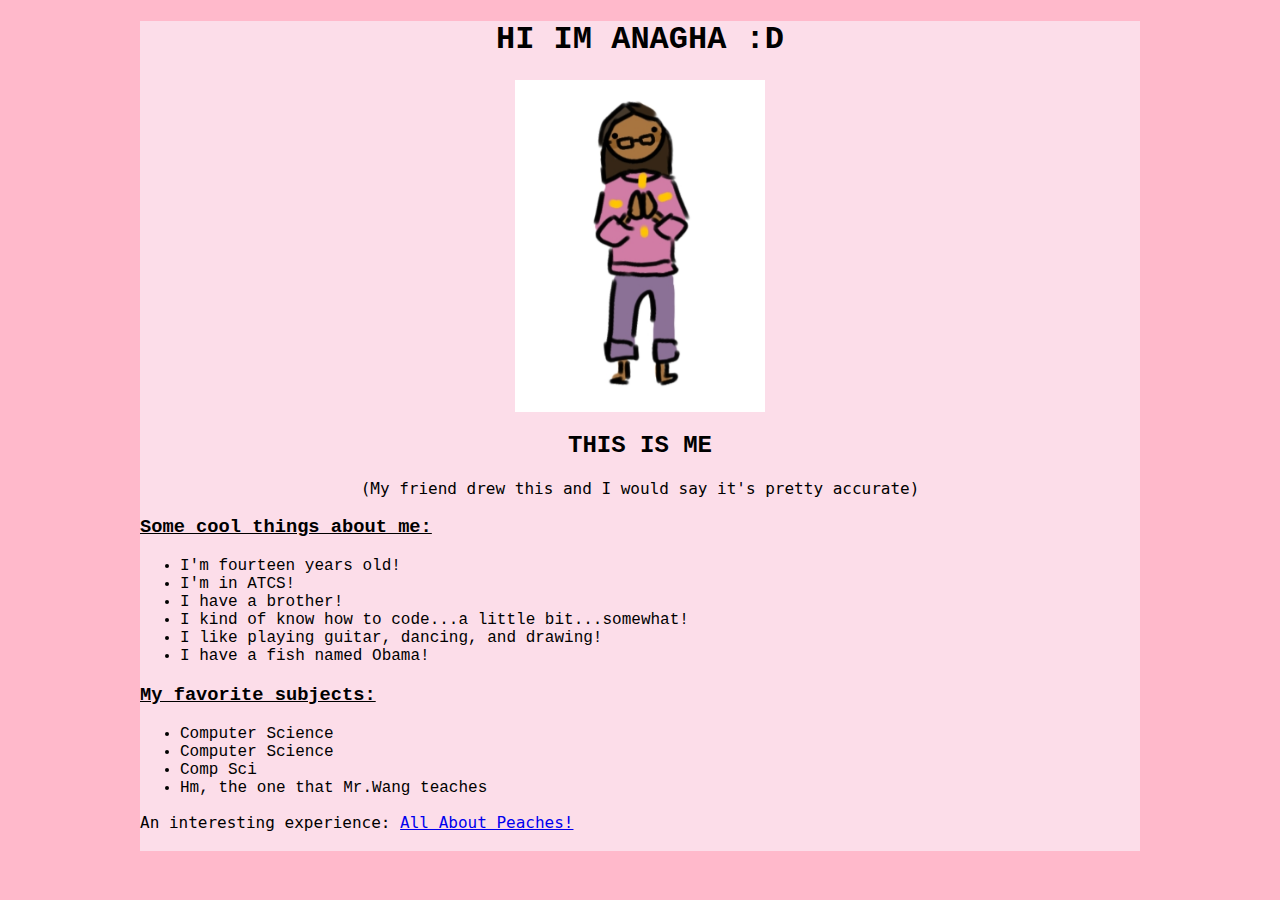
<file: index.html>
<!DOCTYPE html>
<html>
<!-- Template adapted from MDN's example at https://mdn.github.io/beginner-html-site-styled/ -->

<head>
    <meta charset="utf-8">
    <title>My Personal Page</title>
    <link href="styles/style(pink).css" rel="stylesheet" type = "text/css"/>
</head>

<body>
    <h1>HI IM ANAGHA :D</h1>
    <img src="images/anaghaanimate.jpg" 
        alt="A completely accurate respresentation of me" title="Anagha :D">
    <h2>THIS IS ME</h2>
    <p style = "text-align:center">(My friend drew this and I would say it's pretty accurate)</p>

    <h3>Some cool things about me:</h3>
    <ul>
        <!-- changed to list in the tutorial -->
        <li>I'm fourteen years old!</li>
        <li>I'm in ATCS!</li>
        <li>I have a brother!</li>
        <li>I kind of know how to code...a little bit...somewhat!</li>
        <li>I like playing guitar, dancing, and drawing!</li>
        <li>I have a fish named Obama!</li>
    </ul>

    <h3>My favorite subjects:</h3>
    <ul>
        <li>Computer Science</li>
        <li>Computer Science</li>
        <li>Comp Sci</li>
        <li>Hm, the one that Mr.Wang teaches</li>
    </ul>


    <p>An interesting experience: <a
            href="C:\Users\priya\.vscode\Coding-Period1\HTML\Labs\Lab1\secondpage.html">All About Peaches!</a></p>
</body>

</html>
</file>
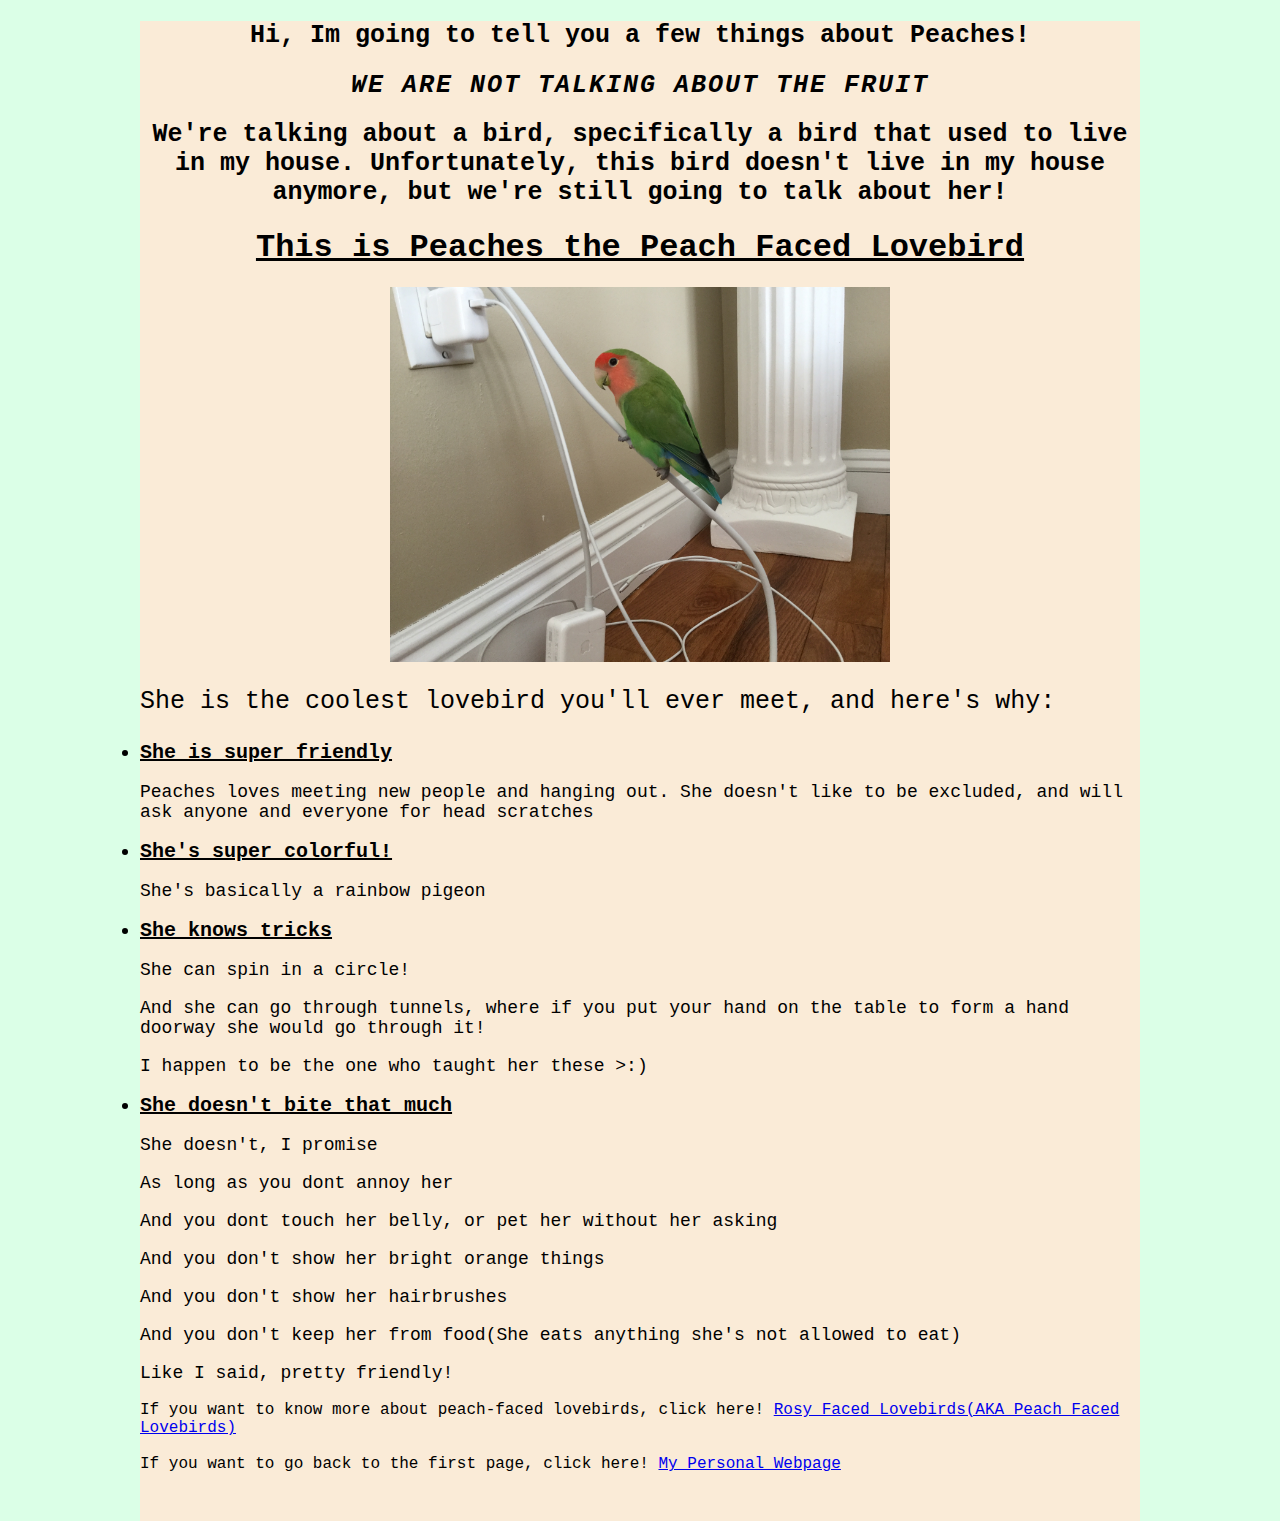
<file: secondpage.html>
<!DOCTYPE html>
<html>

<head>
    <meta charset = "utf-8">
    <title>All About Peaches!</title>
    <link href="styles/style(green).css" rel="stylesheet" type = "text/css"/>

</head>

<body>
    <h2>Hi, Im going to tell you a few things about Peaches!</h2>
    <h2 class = "emphasis">WE ARE NOT TALKING ABOUT THE FRUIT</h2>
    <h2>We're talking about a bird, specifically a bird that used to live in my house. Unfortunately, this bird doesn't live in my house anymore, but we're still going to talk about her!</h2>

    <h1>This is Peaches the Peach Faced Lovebird</h1>
    <img src="images/peaches.jpg" 
        width = "50%" height = "25%"
        alt="Coolest bird ever" title="Peaches">
    <p style="font-size:25px">She is the coolest lovebird you'll ever meet, and here's why:</p>

    <li>She is super friendly</li>
    <p>Peaches loves meeting new people and hanging out. She doesn't like to be excluded, and will ask anyone and everyone for head scratches</p>
    <li>She's super colorful!</li>
    <p>She's basically a rainbow pigeon</p>
    <li>She knows tricks</li>
    <p>She can spin in a circle!</p>
    <p>And she can go through tunnels, where if you put your hand on the table to form a hand doorway she would go through it!</p>
    <p>I happen to be the one who taught her these >:)</p>
    <li>She doesn't bite that much</li>
    <p>She doesn't, I promise</p>
    <p>As long as you dont annoy her</p>
    <p>And you dont touch her belly, or pet her without her asking</p>
    <p>And you don't show her bright orange things</p>
    <p>And you don't show her hairbrushes</p>
    <p>And you don't keep her from food(She eats anything she's not allowed to eat)</p>
    <p>Like I said, pretty friendly!</p>

    <p.bold>If you want to know more about peach-faced lovebirds, click here! <a
        href="https://en.wikipedia.org/wiki/Rosy-faced_lovebird">Rosy Faced Lovebirds(AKA Peach Faced Lovebirds)</a></p>

    <p.bold>If you want to go back to the first page, click here! <a
        href="C:\Users\priya\.vscode\Coding-Period1\HTML\Labs\Lab1\index.html">My Personal Webpage</a></p>

</body>

</html>
</file>
<file: styles/style(pink).css>
html {
    background-color:rgb(255, 185, 203);
    font-family: "Courier New", monospace;

}
body {
    width:1000px;
    height:830px;
    background-color:rgb(252, 221, 233);
    margin:rgb(218, 182, 182);
    margin:0 auto;    
}
img {
    border-image-width:375px;
    display:block;
    margin:0 auto;
    outline-color:aquamarine

}
h1, h2 {
    text-align:center
}

h1, h2, h3, ul, li {
    font-family:"Courier New", monospace
}

p {
    font-family:"Lucida Console", monospace
}

h3 {
    text-decoration:underline
}

img {
    width: 25%;
    height: 40%
}

.center {
    text-align:center
}
</file>
<file: styles/style(green).css>
html {
    background-color: rgb(219, 255, 231);
}

body {
    background-color:antiquewhite;
    width:1000px;
    height: 1500px;
    font-family:"Courier New", monospace;
    margin:0 auto;    
}

img {
    display:block;
    margin:0 auto;
}

h2 {
    font-size:25px;
    text-align:center;
}

h1 {
    text-align:center;
    text-decoration:underline
}

li {
    text-decoration:underline;
    font-size:20px;
    font-weight:bold
}
.emphasis {
    font-style:italic; 
    letter-spacing:2px;
    font-weight:bold;
    text-align:center
}

.bold {
    font-weight:bold
}

p {
    font-size:18px
}
</file>
